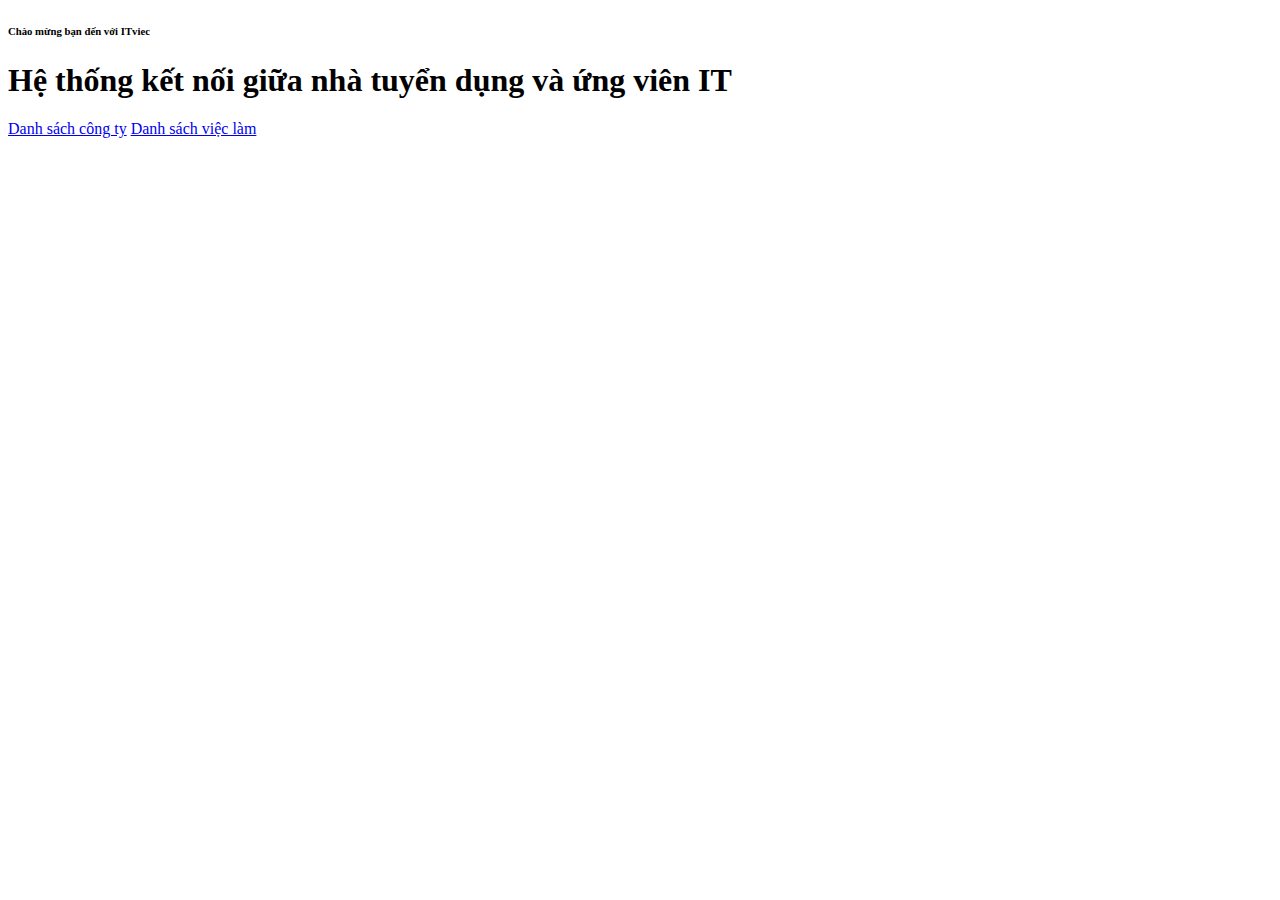
<file: 1.itviec/src/main/resources/templates/index.html>
<!DOCTYPE html>
<html lang="en">
<head th:replace="template.html :: head('Trang chủ')">

</head>
<body>
    <div class="index-container">

        <div class="index-heading">
            <h6>Chào mừng bạn đến với ITviec</h6>
            <h1>Hệ thống kết nối giữa nhà tuyển dụng và ứng viên IT </h1>
           
        </div>
        <div class="index-direction">
            <a href="/employers" class="company-direct-btn">Danh sách công ty</a>
            <a href="/jobs" class="job-direct-btn">Danh sách việc làm</a>

        </div>

    </div>
    
</body>
</html>
</file>
